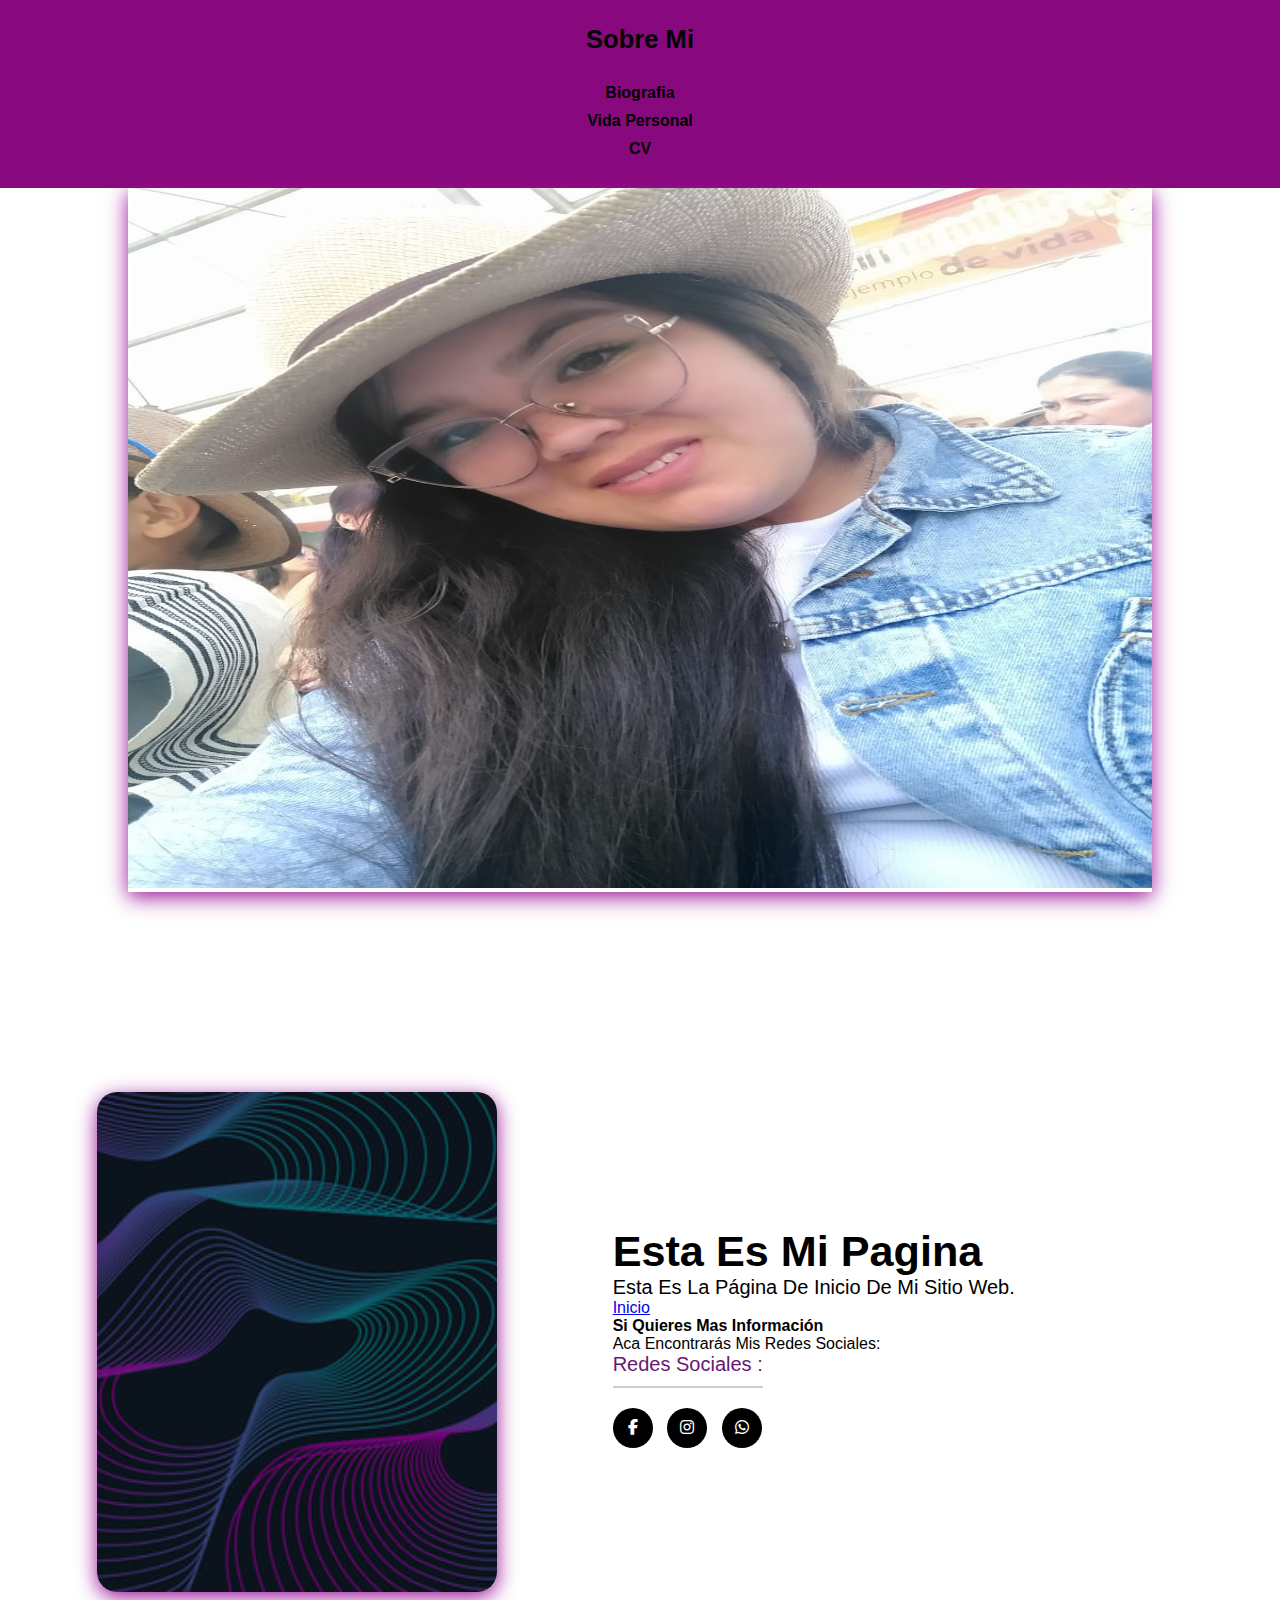
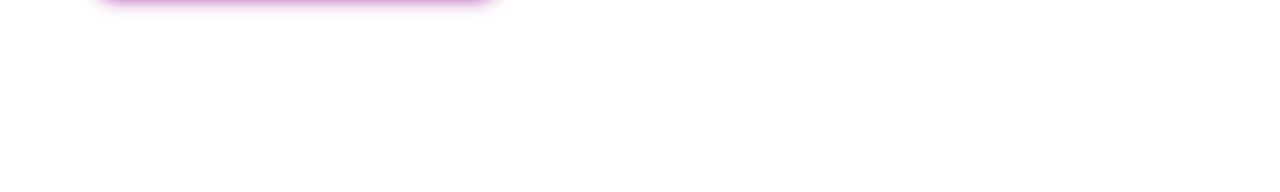
<file: index.html>
<!DOCTYPE html>
<html>
    <head>
        <title>Ingrith - Inicio</title>
        <link rel="stylesheet" href="CSS/index.css">
        <link rel="icon" type="image/png" href="IMG/index.jpg">
        <link rel="stylesheet" href="https://cdnjs.cloudflare.com/ajax/libs/font-awesome/6.4.0/css/all.min.css">
    </head>
    <body>
        <header>
            <div class="contenedor">
                <p class="logo">Sobre mi</p>
                <nav class="tabs">   
                    <a href="#Yo">Biografia</a>
                    <a href="/Vidapersonal.html" class="tab" id="tab1">Vida Personal</a>
                    <a href="./CV.html" style="float: right;" target="_self">CV</a>
                </nav>
            </div>
       </header>
       <div class="slider">
            <ul>
                <li><img src="IMG/index.jpg"alt=""></li>
                <li><img src="IMG/index1.jpg" alt=""></li>
                <li><img src="IMG/index2.jpg" alt=""></li>
                <li><img src="IMG/index5.jpg" alt=""></li>
            </ul>
       </div>
       <section id="Yo">
            <div class="contenedor">
                <div class="img-contenedor"></div>
                <div class="texto">
                    <h2>Esta es mi pagina<span class="color-acento"></span></h2>
                    <p>Esta es la página de inicio de mi sitio web.
                    </p>
                    <a href="#">Inicio</a>
                     <!--Para redes sociales-->
                     <div class="footer-contact">
                        <b>Si quieres mas información</b>
                        <ol>
                            <li>Aca encontrarás mis redes sociales:</li>
                        </ol>
                    </div>
                     <div class="footer-contact">
                        <h3>Redes sociales :</h3>
                        <div class="social-link">
                          <a href="https://www.facebook.com/profile.php?id=100067652078989" target="_blank"><i class="fab fa-facebook-f"></i></a>
                          <a href="https://www.instagram.com/gallardoingrith/?igshid=MzRlODBiNWFlZA%3D%3D" target="_blank"><i class="fab fa-instagram"></i></a>
                          <a href="https://wa.me/qr/LKIG4RGKKFEON1 "><i class="fab fa-whatsapp"></i></a>
                        </div>
                      </div>
                </div>
                </div>
            </div>
       </section>
    </body>
</html>
</file>
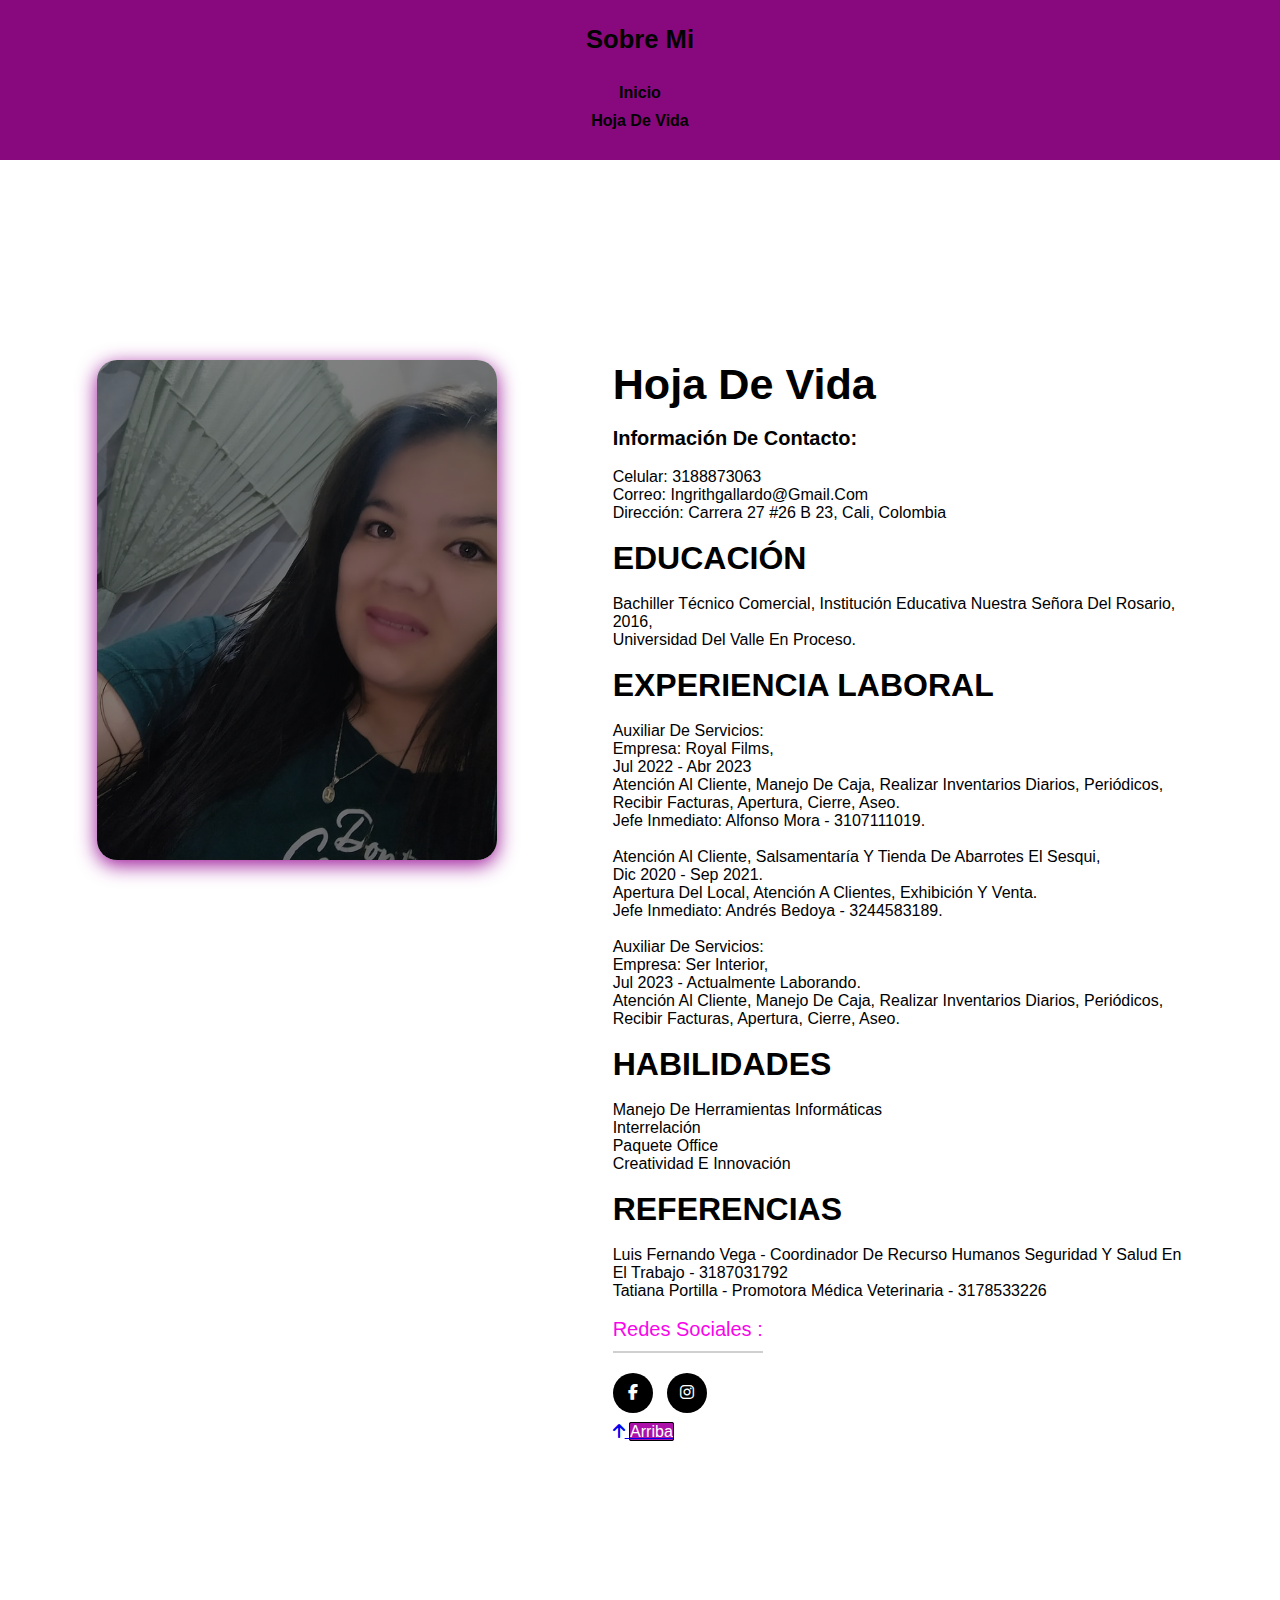
<file: CV.html>
<!DOCTYPE html>
<html>
<head>
    <title>Ingrith - Hoja de Vida</title>
    <link rel="stylesheet" href="CSS/index3.css"> 
    <link rel="icon" type="image/png" href="IMG/index.jpg">
    <link rel="stylesheet" href="https://cdnjs.cloudflare.com/ajax/libs/font-awesome/6.4.0/css/all.min.css">
</head>
<body>
    <header>
        <div class="contenedor">
            <p class="logo">Sobre mi</p>
            <nav class="tabs">   
                <a href="/index.html" class="tab" id="tab1">Inicio</a>
                <a href="#Yo">Hoja de Vida</a>  
            </nav>
        </div>
   </header>
    <section id="Yo">
        <div class="contenedor">
            <div class="img-contenedor">
            </div>
            <div class="texto">
                <h2>Hoja de vida</h2><br>
                <p><strong>Información de Contacto:</strong></p><br>
                <ul>
                    <li>Celular: 3188873063</li>
                    <li>Correo: ingrithgallardo@gmail.com</li>
                    <li>Dirección: Carrera 27 #26 B 23, Cali, Colombia</li>
                </ul><br>

                <h3>EDUCACIÓN</h3><br>
                <ul>
                    <li>Bachiller técnico comercial, Institución Educativa Nuestra Señora del Rosario, 2016,<br> 
                        Universidad del valle en proceso.</li>
                </ul><br>

                <h3>EXPERIENCIA LABORAL</h3><br>
                <ul>
                    <li>Auxiliar de Servicios:<br> Empresa: Royal Films,<br> Jul 2022 - Abr 2023</li>
                    <ul>
                        <li>Atención al cliente, manejo de caja, realizar inventarios diarios, periódicos, recibir facturas, apertura, cierre, aseo.</li>
                        <li>Jefe inmediato: Alfonso Mora - 3107111019.</li><br>
                    </ul>

                    <li>Atención al Cliente, Salsamentaría y Tienda de Abarrotes El Sesqui,<br> Dic 2020 - Sep 2021.</li>
                    <ul>
                        <li>Apertura del local, atención a clientes, exhibición y venta.</li>
                        <li>Jefe inmediato: Andrés Bedoya - 3244583189.</li>
                    </ul><br>
                    <li>Auxiliar de Servicios:<br> Empresa: Ser Interior,<br> Jul 2023 - Actualmente laborando.</li>
                    <li>Atención al cliente, manejo de caja, realizar inventarios diarios, periódicos, recibir facturas, apertura, cierre, aseo.</li>
                </ul><br>

                <h3>HABILIDADES</h3><br>
                <ul>
                    <li>Manejo de herramientas informáticas</li>
                    <li>Interrelación</li>
                    <li>Paquete Office</li>
                    <li>Creatividad e innovación</li>
                </ul><br>

                <h3>REFERENCIAS</h3><br>
                <ul>
                    <li>Luis Fernando Vega - Coordinador de Recurso Humanos Seguridad y Salud en el Trabajo - 3187031792</li>
                    <li>Tatiana Portilla - Promotora Médica Veterinaria - 3178533226</li>
                </ul><br>
                
                <div class="footer-contact">
                    <h3>Redes sociales :</h3>
                    <div class="social-link">
                        <a href="https://www.facebook.com/profile.php?id=100067652078989" target="_blank"><i class="fab fa-facebook-f"></i></a>
                        <a href="https://instagram.com/nowtifylogist?igshid=YmMyMTA2M2Y=" target="_blank"><i class="fab fa-instagram"></i></a>
                    </div>
                    </div>
                    <a href="#">
                        <i class="fas fa-arrow-up"></i>
                        <span class="btn">Arriba</span>
                      </a>
                        
                </div>
                
            </div>
        </div>
    </section>
    
</body>
</html>
</file>
<file: CSS/index.css>
*{
    box-sizing: border-box;
    margin: 0;
    padding: 0;
    list-style: none;
}

html{
    scroll-behavior: smooth;
}

body{
    font-family: "Roboto", sans-serif;
    margin: 0;
    text-transform: capitalize;
}

h1{font-size: 3.5em;}
h2{font-size: 2.7em;}
h3{font-size: 2em;}
p{font-size: 1.25em;}
ul{list-style: none;}

button{
    font-size: 1.5em;
    font-weight: bold;
    padding: 10px 40px;
    border-radius: 10px;
    border: 2px solid rgba(0, 0, 0, 0.5);
    box-shadow: 2px 2px 10px rgba(0, 0, 0, 0.5);
    color: white;
    background-color: rgb(185, 19, 169)

}


.contenedor{
    max-width: 1400px;
    margin: auto;
}

.color-acento{color:  rgb(160, 26, 126);}

header{
    background-color: rgb(136, 9, 125);
}

header .logo{
    margin: 0;
    padding: 25px 30px;
    font-weight: bold;
    color:  rgb(3, 3, 3);
    font-size: 1.6em;
}

header .contenedor{
    display: flex;
    flex-direction: column;
    align-items: center;
}

header nav{
    display: flex;
    flex-direction: column;
    text-align: center;
    padding-bottom: 25px;
}

header a{
    padding: 5px 12px;
    text-decoration: none;
    font-weight: bold;
    color: black;
}


.slider {
    margin: 5px;
	width: 80%;
	margin: auto;
	overflow: hidden;
    background-repeat: no-repeat;
    background-size: cover;
    background-position: center center;
    box-shadow: 0px 5px 20px #9a1297;
}

.slider ul {
	display: flex;
	padding: 0;
	width: 400%;
	
	animation: cambio 11s infinite alternate linear;
}

.slider li {
	width: 80%;
	list-style: none;
}

.slider img {
    height: 700px;
	width: 100%;
    position:static;
}

@keyframes cambio {
	0% {margin-left: 0;}
	20% {margin-left: 0;}
	
	25% {margin-left: -100%;}
	45% {margin-left: -100%;}
	
	50% {margin-left: -200%;}
	70% {margin-left: -200%;}
	
	75% {margin-left: -300%;}
	100% {margin-left: -300%;}
}


#Yo .contenedor{
    text-align: center;
    padding: 200px 12px;
}

    #Yo .contenedor{
        display: flex;
        justify-content: space-evenly;
    }

    #Yo .texto{
        width: 50%;
        text-align: initial;
        max-width: 600px;
        padding-left: 30px;
        display: flex;
        flex-direction: column;
        justify-content: center;
    }

    #Yo .img-contenedor{
        background-image: linear-gradient(
            0deg,
            rgba(0, 0, 0, 0.5),
            rgba(0, 0, 0, 0.5)
        ) 
        ,url(/IMG/Ingrith.jpg);
        background-size: cover;
        background-position: center center;
        height: 500px;
        width: 400px;
        border-radius: 20px;
        box-shadow: 0px 5px 20px #9a1297;
    }
    /*Redes spociales estilos*/
    .footer-contact h3 {
        font-size: 20px;
        color: rgb(102, 24, 113);
        margin-bottom: 20px;
        font-weight: 500;
        border-bottom: 2px solid #d0d0d0;
        padding-bottom: 10px;
        display: inline-block;
    }
    .social-link a {
        display: inline-block;
        min-height: 40px;
        width: 40px;
        background-color: black;
        margin: 0 10px 10px 0;
        text-align: center;
        line-height: 40px;
        border-radius: 50%;
        color: white;
        transition: all .5s ease;
    }
    .social-link a:hover {
    background-color:  rgb(142, 8, 151);
}
.footer-row {
    text-align: center;
}
</file>
<file: CSS/index3.css>
*{
    box-sizing: border-box;
    margin: 0;
    padding: 0;
    list-style: none;
}

html{
    scroll-behavior: smooth;
}

body{
    font-family: "Roboto", sans-serif;
    margin: 0;
    text-transform: capitalize;
}

h1{font-size: 3.5em;}
h2{font-size: 2.7em;}
h3{font-size: 2em;}
p{font-size: 1.25em;}
ul{list-style: none;}

button{
    font-size: 1.5em;
    font-weight: bold;
    padding: 10px 40px;
    border-radius: 10px;
    border: 2px solid rgba(0, 0, 0, 0.5);
    box-shadow: 2px 2px 10px rgba(0, 0, 0, 0.5);
    color: white;
    background-color: rgb(10, 107, 49)

}


.contenedor{
    max-width: 1400px;
    margin: auto;
}

.color-acento{color:  rgb(160, 26, 126);}

header{
    background-color: rgb(136, 9, 125);
}

header .logo{
    margin: 0;
    padding: 25px 30px;
    font-weight: bold;
    color:  rgb(3, 3, 3);
    font-size: 1.6em;
}

header .contenedor{
    display: flex;
    flex-direction: column;
    align-items: center;
}

header nav{
    display: flex;
    flex-direction: column;
    text-align: center;
    padding-bottom: 25px;
}

header a{
    padding: 5px 12px;
    text-decoration: none;
    font-weight: bold;
    color: black;
}


.slider {
    margin: 5px;
	width: 80%;
	margin: auto;
	overflow: hidden;
    background-repeat: no-repeat;
    background-size: cover;
    background-position: center center;
    box-shadow: 0px 5px 20px #9a1297;
}

.slider ul {
	display: flex;
	padding: 0;
	width: 400%;
	
	animation: cambio 11s infinite alternate linear;
}

.slider li {
	width: 80%;
	list-style: none;
}

.slider img {
    height: 700px;
	width: 100%;
    position:static;
}

@keyframes cambio {
	0% {margin-left: 0;}
	20% {margin-left: 0;}
	
	25% {margin-left: -100%;}
	45% {margin-left: -100%;}
	
	50% {margin-left: -200%;}
	70% {margin-left: -200%;}
	
	75% {margin-left: -300%;}
	100% {margin-left: -300%;}
}


#Yo .contenedor{
    text-align: center;
    padding: 200px 12px;
}

    #Yo .contenedor{
        display: flex;
        justify-content: space-evenly;
    }

    #Yo .texto{
        width: 50%;
        text-align: initial;
        max-width: 600px;
        padding-left: 30px;
        display: flex;
        flex-direction: column;
        justify-content: center;
    }
/*imagen del contenedor*/ 
    #Yo .img-contenedor{
        background-image: linear-gradient(
            0deg,
            rgba(0, 0, 0, 0.5),
            rgba(0, 0, 0, 0.5)
        ) 
        ,url(/IMG/index1.jpg);
        background-size: cover;
        background-position: center center;
        height: 500px;
        width: 400px;
        border-radius: 20px;
        box-shadow: 0px 5px 20px #9a1297;
    }
    /*Redes spociales estilos*/
    .footer-contact h3 {
        font-size: 20px;
        color: rgb(249, 5, 233);
        margin-bottom: 20px;
        font-weight: 500;
        border-bottom: 2px solid #d0d0d0;
        padding-bottom: 10px;
        display: inline-block;
    }
    .social-link a {
        display: inline-block;
        min-height: 40px;
        width: 40px;
        background-color: rgb(0, 0, 0);
        margin: 0 10px 10px 0;
        text-align: center;
        line-height: 40px;
        border-radius: 50%;
        color: rgb(255, 255, 255);
        transition: all .5s ease;
    }
    .social-link a:hover {
    background-color:  rgb(255, 0, 212);
}
.footer-row {
    text-align: center;
}
.btn {
    color: #ffffff;
    background-color: #ab11a8;
    border: 1px solid #000000;
    border-radius: 2px;
    transition:0;
  }

  .btn:hover {
    color: #ffffff;
    background-color: #401f4f;
    border: 5px solid #fa04ea;
    margin-bottom: 0;
  }
</file>
